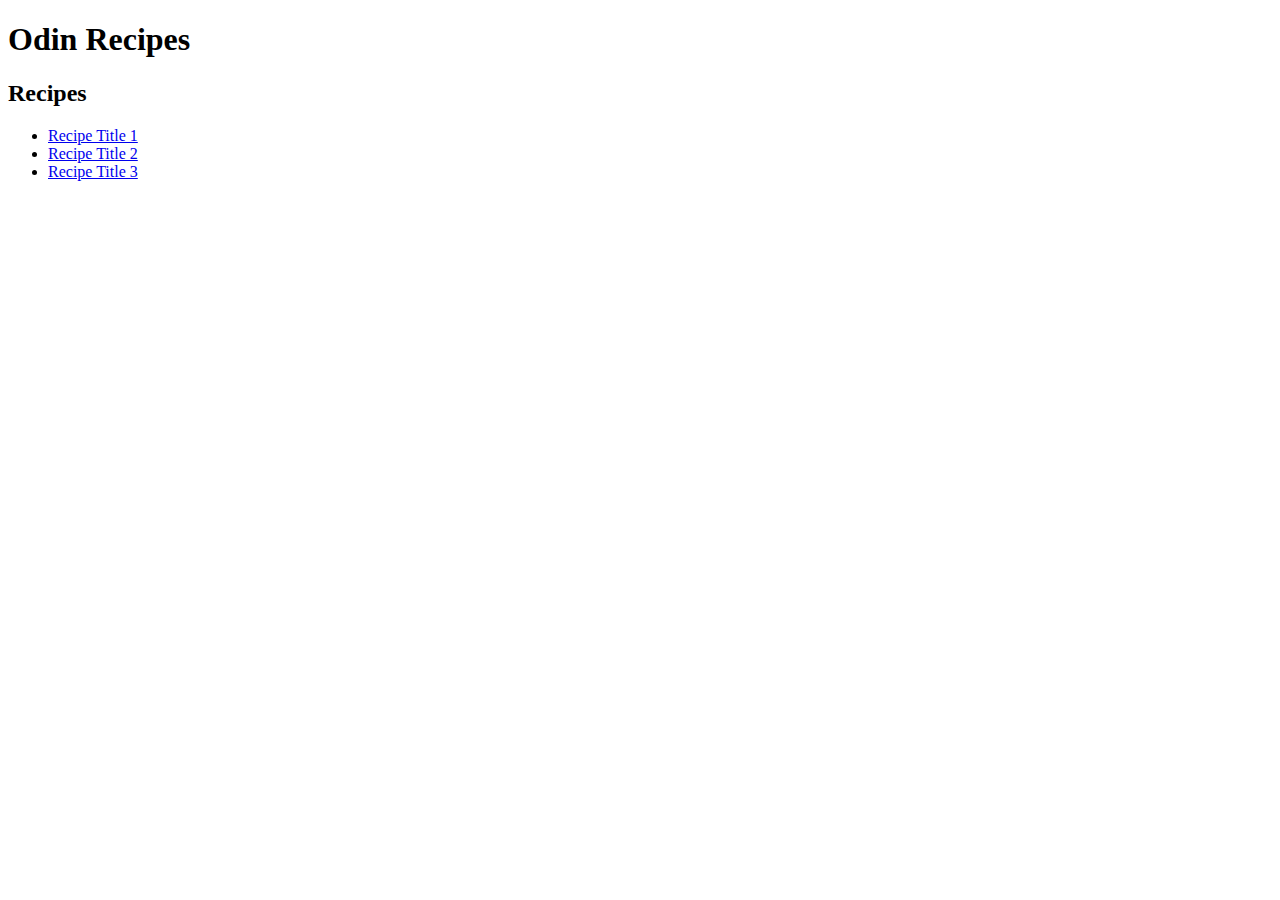
<file: index.html>
<!DOCTYPE html>
<html lang="en">
<head>
    <meta charset="UTF-8">
    <meta name="viewport" content="width=device-width, initial-scale=1.0">
    <title>Document</title>
</head>
<body>
    <h1>Odin Recipes</h1>
    <h2>Recipes</h2>
    <ul>
        <li><a href="recipes/cookies.html">Recipe Title 1</a></li>
        <li><a href="recipes/cookies.html">Recipe Title 2</a></li>
        <li><a href="recipes/cookies.html">Recipe Title 3</a></li>
      </ul>
</body>
</html>
</file>
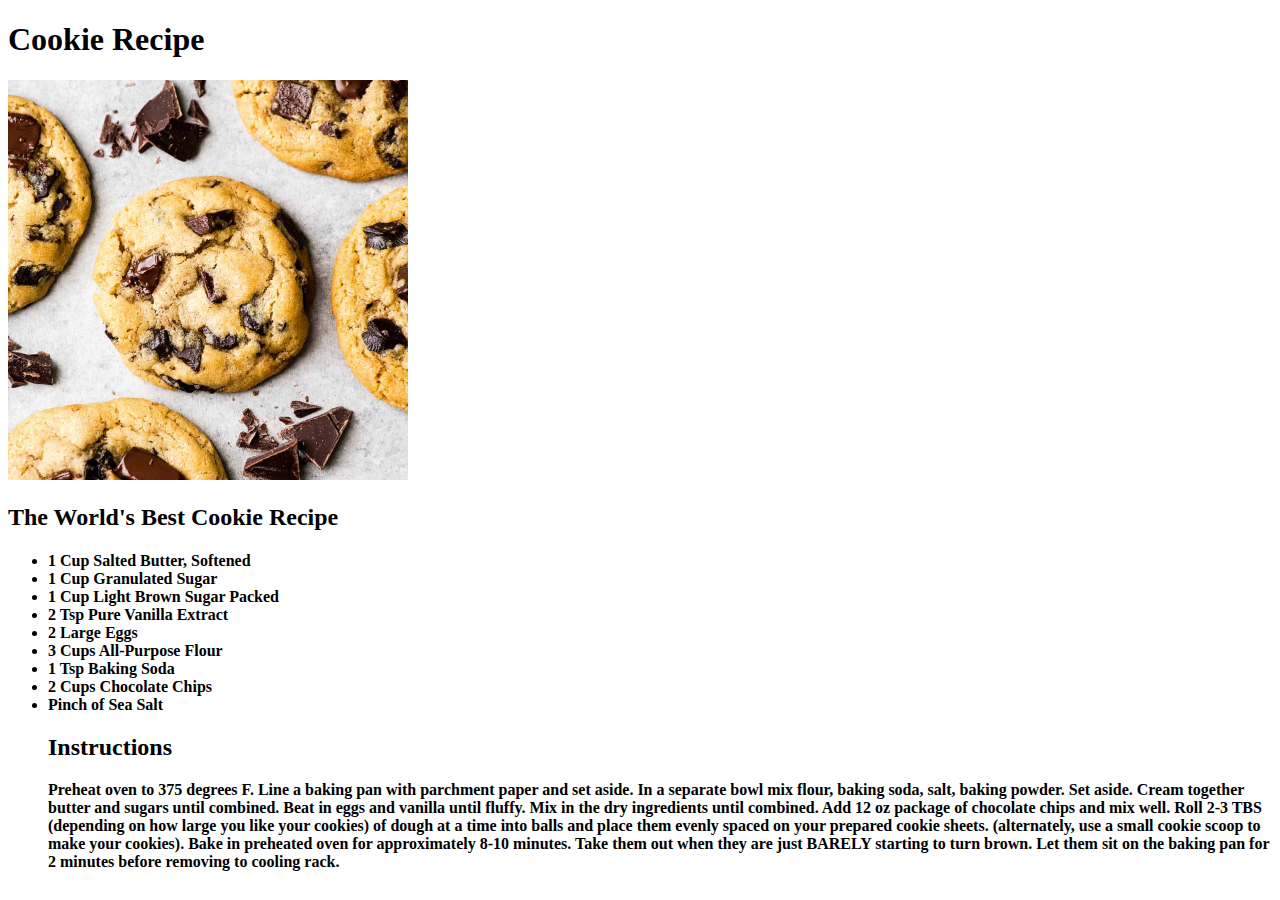
<file: recipes/cookies.html>
<!DOCTYPE html>
<html lang="en">
<head>
    <meta charset="UTF-8">
    <meta name="viewport" content="width=device-width, initial-scale=1.0">
    <title>Document</title>
</head>
<body>
    <h1>Cookie Recipe</h1>
    <img src="../images/cookies.jpg"
    width="400"
    height="400"/>
    <h2>The World's Best Cookie Recipe</h2>
    <h4>
        <ul>
            <li>1 Cup Salted Butter, Softened</li> 
            <li> 1 Cup Granulated Sugar</li>
            <li>1 Cup Light Brown Sugar Packed</li> 
            <li> 2 Tsp Pure Vanilla Extract</li>
            <li>2 Large Eggs</li> 
            <li> 3 Cups All-Purpose Flour</li>
            <li>1 Tsp Baking Soda</li> 
            <li> 2 Cups Chocolate Chips</li>
            <li> Pinch of Sea Salt</li>
        <h2>Instructions</h2>
        <p>
            Preheat oven to 375 degrees F. Line a baking pan with parchment paper and set aside.
            In a separate bowl mix flour, baking soda, salt, baking powder. Set aside.
            Cream together butter and sugars until combined.
            Beat in eggs and vanilla until fluffy.
            Mix in the dry ingredients until combined.
            Add 12 oz package of chocolate chips and mix well.
            Roll 2-3 TBS (depending on how large you like your cookies) of dough at a time into balls and place them evenly spaced on your prepared cookie sheets. (alternately, use a small cookie scoop to make your cookies).
            Bake in preheated oven for approximately 8-10 minutes. Take them out when they are just BARELY starting to turn brown.
            Let them sit on the baking pan for 2 minutes before removing to cooling rack.</p>
        </ul>
    </h4>
</body>
</html>
</file>
